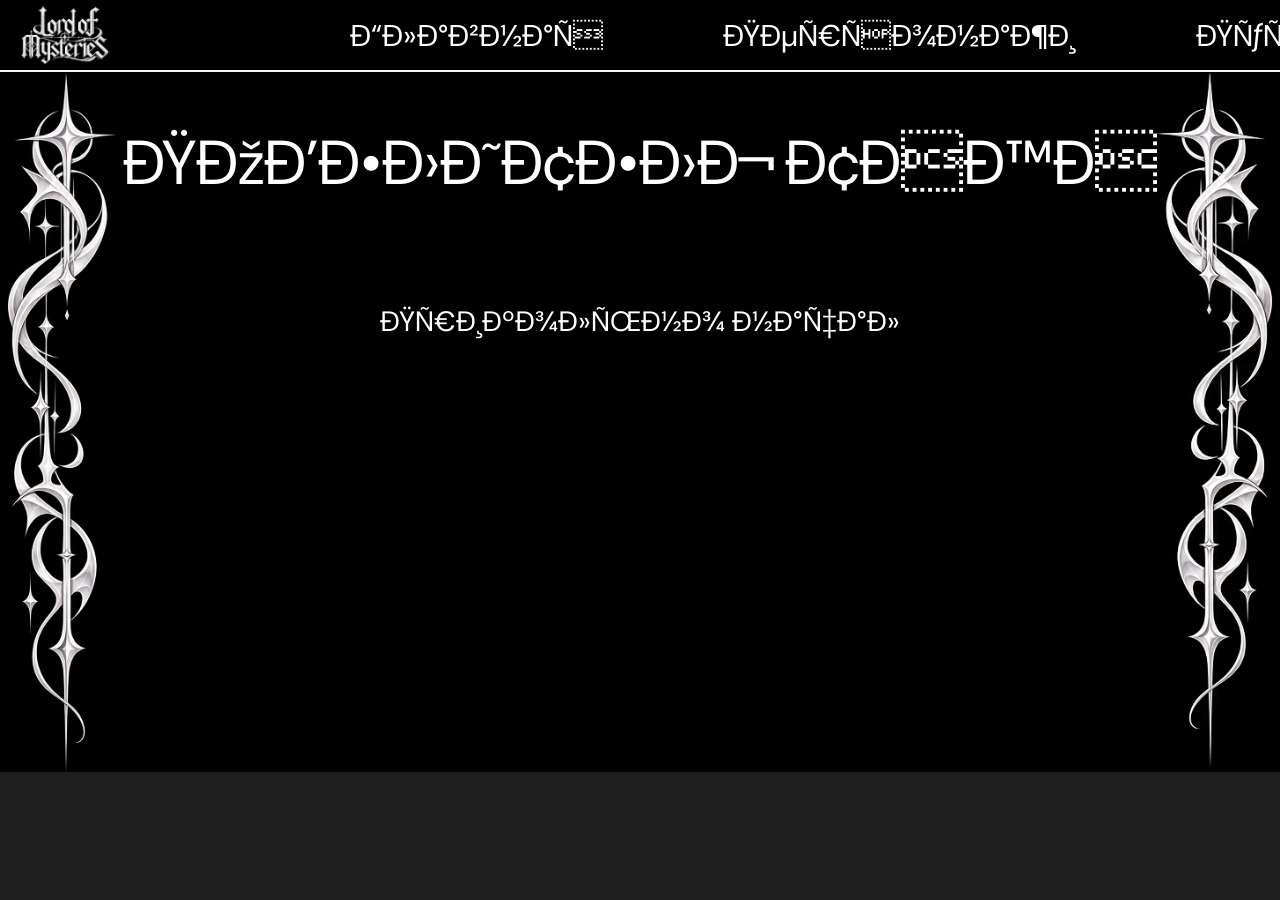
<file: index.html>
<!doctype html>
<html lang="en">
  <head>
    <!-- <meta charset="UTF-8"> -->
    <meta name="viewport" content="width=device-width, initial-scale=1.0" />
    <title>Lord of the Mistery</title>
    <link rel="stylesheet" href="style.css" />
    <link rel="shortcut icon" href="img-home/The Fool _ Lotm 1.svg" type="image/x-icon">
  <link rel="preconnect" href="https://fonts.googleapis.com">
<link rel="preconnect" href="https://fonts.gstatic.com" crossorigin>
<link href="https://fonts.googleapis.com/css2?family=DM+Sans:ital,opsz,wght@0,9..40,100..1000;1,9..40,100..1000&family=Poppins:ital,wght@0,100;0,200;0,300;0,400;0,500;0,600;0,700;0,800;0,900;1,100;1,200;1,300;1,400;1,500;1,600;1,700;1,800;1,900&display=swap" rel="stylesheet">
  </head>
  <body>
    <header>
      <img
        class="img-logo"
        src="img-home/c846ba49-0fe0-454b-b7e4-728c78301863 2 (1).svg  "
        alt=""
      />

      <nav class="navigation">
        <a href="../Home/index.html">Главная</a>
        <a href="../Home/Characters/Characters.html">Персонажи</a>
        <a href="#">Пути</a>
        <a href="#">Вселенная</a>
      </nav>

      <button class="menu-button">☰</button>
      <!-- че та надо потом -->
      <div class="side-menu">
        <button class="close-button">✕</button>

        <a href="index.html">Главная</a>
        <a href="Characters.html">Персонажи</a>
        <a href="#">Пути</a>
        <a href="#">Вселенная</a>
      </div>
      <!-- че та надо потом -->
    </header>

    <div class="line"></div>

    <main>
      <img src="img-home/Vector.png" class="border border-left" />
      <img src="img-home/Vector (1).png" class="border border-right" />

      <section class="hero">
        <h1>ПОВЕЛИТЕЛЬ ТАЙН</h1>

        <p>Прикольно начал</p>
      </section>
    </main>

    <script src="script.js"></script>
  </body>
</html>
</file>
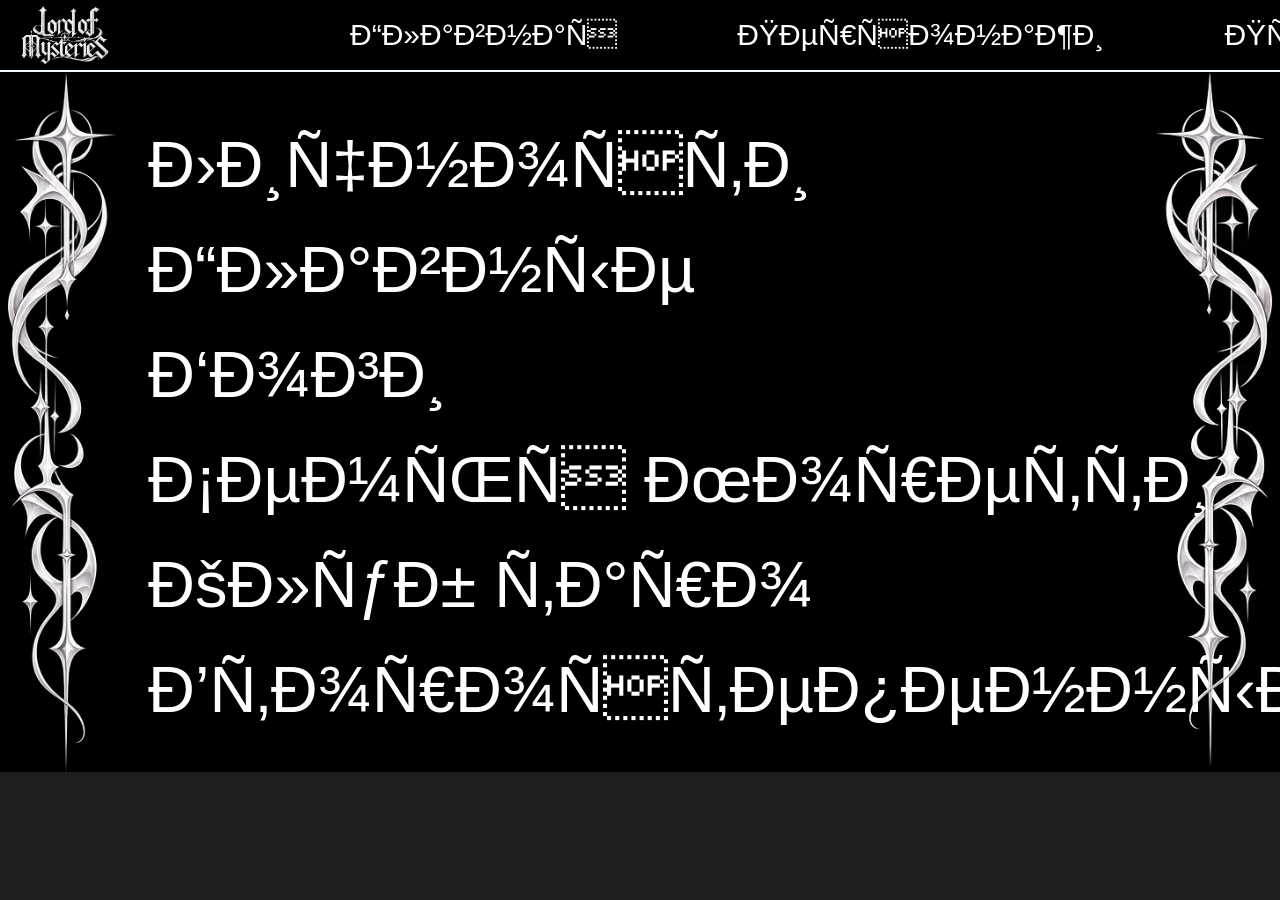
<file: Characters/Characters.html>
<!doctype html>
<html lang="en">
  <head>
    <!-- <meta charset="UTF-8"> -->
    <meta name="viewport" content="width=device-width, initial-scale=1.0" />
    <title>Lord of the Mistery</title>
    <link rel="stylesheet" href="Characters.css" />
    <link rel="shortcut icon" href="img-home/The Fool _ Lotm 1.svg" type="image/x-icon">
<link rel="preconnect" href="https://fonts.googleapis.com">
<link rel="preconnect" href="https://fonts.gstatic.com" crossorigin>
<link href="https://fonts.googleapis.com/css2?family=DM+Sans:ital,opsz,wght@0,9..40,100..1000;1,9..40,100..1000&family=Poppins:ital,wght@0,100;0,200;0,300;0,400;0,500;0,600;0,700;0,800;0,900;1,100;1,200;1,300;1,400;1,500;1,600;1,700;1,800;1,900&display=swap" rel="stylesheet">
  </head>
  <body>
    <header>
      <img
        class="img-logo"
        src="Characters-img/c846ba49-0fe0-454b-b7e4-728c78301863 2 (1).png"
        alt=""
      />

      <nav class="navigation">
        <a href="../index.html">Главная</a>
        <a href="../Characters/Characters.html">Персонажи</a>
        <a href="#">Пути</a>
        <a href="#">Вселенная</a>
      </nav>

      <button class="menu-button">☰</button>
      <!-- че та надо потом -->
      <div class="side-menu">
        <button class="close-button">✕</button>

        <a href="#">Главная</a>
        <a href="#">Персонажи</a>
        <a href="#">Пути</a>
        <a href="#">Вселенная</a>
      </div>
      <!-- че та надо потом -->
    </header>

    <div class="line"></div>

    <main>
      <img src="Characters-img/Vector.png" class="border border-left" />
      <img src="Characters-img/Vector (1).png" class="border border-right" />
      <!-- Персонажи -->
      <div class="characters">
        <div class="character-list">
          <a href="Main.html" data-image="Characters-img/Group 5.svg">
            Личности
          </a>

          <a href="Main.html" data-image="Characters-img/Group 2.svg">
            Главные
          </a>

          <a href="Gods.html" data-image="Characters-img/Group 6.svg"> Боги </a>

          <a href="Moretti.html" data-image="Characters-img/Group 3.svg">
            Семья Моретти
          </a>

          <a href="Tarot.html" data-image="Characters-img/Group 1.svg">
            Клуб таро
          </a>

          <a href="Secondary.html" data-image="Characters-img/Group 4 (2).png">
            Второстепенные
          </a>
        </div>

        <div class="character-preview">
          <img
            id="character-image"
            src="Characters-img/90b10f5e3ac73c5d560e0931b9278ab6.jpg"
          />
        </div>
      </div>
      <!-- Персонажи -->
    </main>
    <script src="Characters.js"></script>
  </body>
</html>
</file>
<file: style.css>
* {
  margin: 0;
  padding: 0;
  box-sizing: border-box;
}
body {
  background: #1e1e1e;
  font-family: "DM Sans", sans-serif;

}
header {
  height: 70px;
  background: #000;

  display: flex;
  align-items: center;

  padding: 0 20px;
}

.img-logo {
  width: 90px;
}

.navigation {
  display: flex;
  gap: 120px;
  margin-left: 240px;
}
.navigation a {
  color: white;
  text-decoration: none;
  font-size: 30px;
}
.menu-button {
  margin-left: auto;

  background: none;
  border: none;

  color: white;
  font-size: 52px;

  cursor: pointer;
}

.line {
  height: 2px;
  width: 100%;
  background-color: aliceblue;
}

main {
  position: relative;

  max-width: none;
  min-height: 700px;

  margin: 0 auto;

  background: #000;
}

.hero {
  text-align: center;
  padding-top: 50px;

  color: white;
}

.hero h1 {
  font-size: 62px;
  font-weight: 400;
}

.hero p {
  margin-top: 100px;
  font-size: 28px;
}

.border {
  position: absolute;
  top: 0;

  height: 100%;
}

.border-left {
  left: 0;
}

.border-right {
  right: 0;
}
/* Phone */
@media (max-width: 768px) {
  .header {
    height: 55px;
    padding: 0 10px;
  }

  .img-logo {
    width: 65px;
  }

  .navigation {
    display: none;
  }

  .menu-button {
    font-size: 28px;
  }

  main {
    min-height: 900px;
    width: 100%;
  }

  .hero {
    padding-top: 35px;
  }

  .hero h1 {
    font-size: 24px;
  }

  .hero p {
    font-size: 24px;
    margin-top: 30px;
  }

  .border {
    height: 100%;
    width: 90px;
    object-fit: contain;
  }
}
/* burger menu */

.side-menu {
  position: fixed;
  top: 0;
  right: -300px;

  width: 300px;
  height: 100vh;

  background: #111;

  transition: right 0.3s;
}

.side-menu.open {
  right: 0;
}

/* БУРГЕР */
</file>
<file: Characters/Characters.css>
* {
  margin: 0;
  padding: 0;
  box-sizing: border-box;
}
body {
  background: #1e1e1e;
  font-family: "DM Sans ", sans-serif;
}
header {
  height: 70px;
  background: #000;

  display: flex;
  align-items: center;

  padding: 0 20px;
}

.img-logo {
  width: 90px;
}

.navigation {
  display: flex;
  gap: 120px;
  margin-left: 240px;
}
.navigation a {
  color: white;
  text-decoration: none;
  font-size: 30px;
}
.menu-button {
  margin-left: auto;

  background: none;
  border: none;

  color: white;
  font-size: 52px;

  cursor: pointer;
}

.line {
  height: 2px;
  width: 100%;
  background-color: aliceblue;
}

main {
  position: relative;

  max-width: none;
  min-height: 700px;

  margin: 0 auto;

  background: #000;
}

.hero {
  text-align: center;
  padding-top: 50px;

  color: white;
}

.hero h1 {
  font-size: 62px;
  font-weight: 400;
}

.hero p {
  margin-top: 100px;
  font-size: 28px;
}
.border {
  position: absolute;
  top: 0;
  height: 100%;
  pointer-events: none;
}
.border-left {
  left: 0;
}

.border-right {
  right: 0;
}
/* Phone */
@media (max-width: 768px) {
  .header {
    height: 55px;
    padding: 0 10px;
  }

  .img-logo {
    width: 65px;
  }

  .navigation {
    display: none;
  }

  .menu-button {
    font-size: 28px;
  }

  main {
    min-height: 900px;
    width: 100%;
  }

  .hero {
    padding-top: 35px;
  }

  .hero h1 {
    font-size: 24px;
  }

  .hero p {
    font-size: 24px;
    margin-top: 30px;
  }

  .border {
    height: 100%;
    width: 90px;
    object-fit: contain;
  }
}
/* burger menu */

.side-menu {
  position: fixed;
  top: 0;
  right: -300px;

  width: 300px;
  height: 100vh;

  background: #111;

  transition: right 0.3s;
}

.side-menu.open {
  right: 0;
}

/* Персонажи */
.characters {
  display: flex;
  justify-content: space-between;
}

.character-list {
  display: flex;
  flex-direction: column;
  gap: 30px;
  margin-left: 148px;
  padding-top: 55px;
}

.character-list a {
  color: white;
  text-decoration: none;
  font-size: 65px;
  padding: 0;
  width: max-content;
  align-self: flex-start;
}

.character-preview {
  width: 462px;
  height: 604px;
  margin-right: 148px;
  padding-top: 55px;
}

.character-preview img {
  width: 462px;
  height: 604px;
  object-fit: cover;
}
/*  */
</file>
